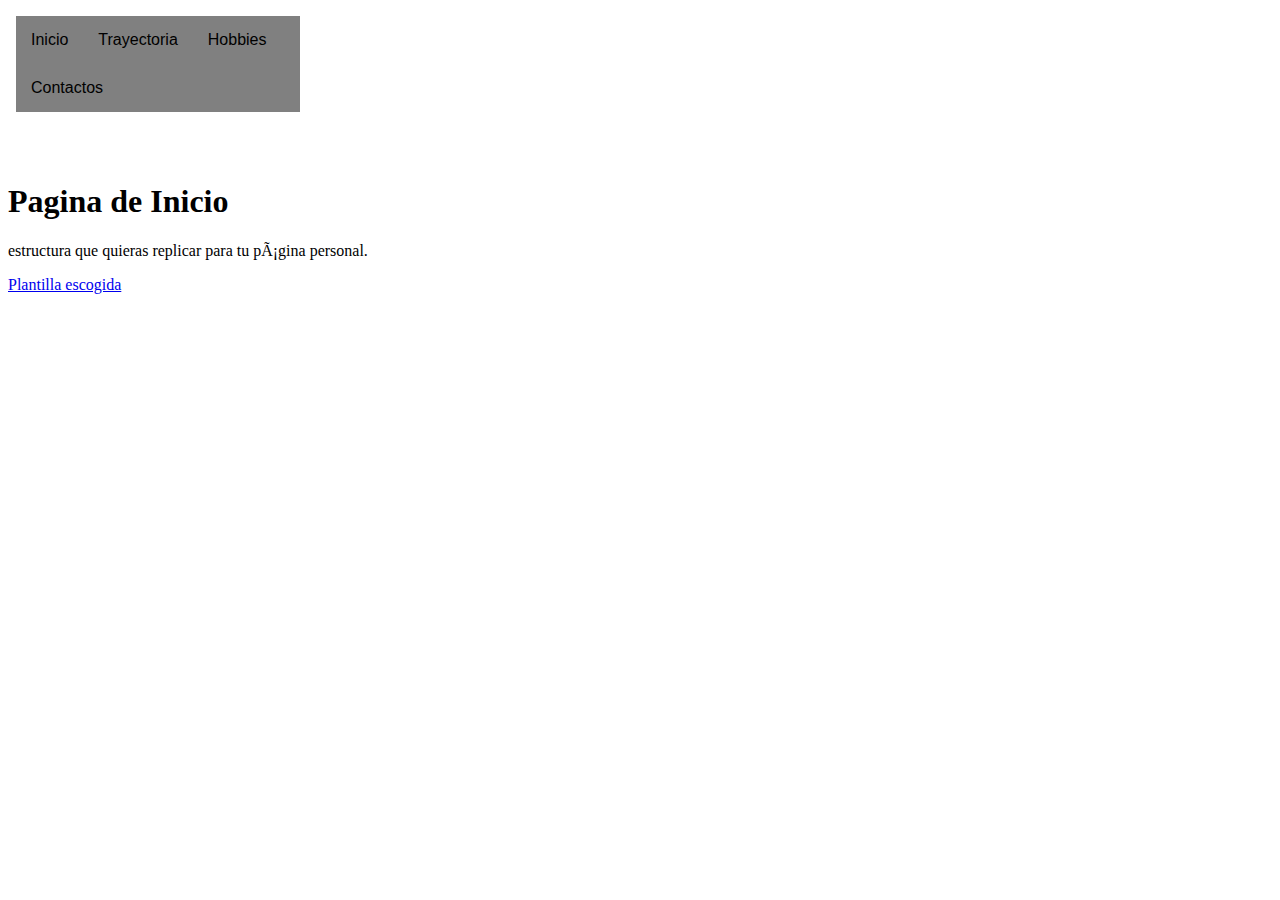
<file: index.html>
<!DOCTYPE html>
<html lang="es">
  <head>
    <meta charset="uft-8">
      <link rel="stylesheet" href="styles.css">
    <title> Inicio</title>
  </head>
    <body>
      <object
       data="navbar.html"
       type="text/html"
       title="Barra de navegacion"
       class="nav-embed">
      </object>
         <h1>Pagina de Inicio</h1>
      <p>estructura que quieras replicar para tu página personal.</p>
      <a href="https://elements.envato.com/es/cultivo-agriculture-website-9H8PHSY">Plantilla escogida</a>
    </body>

</html>
</file>
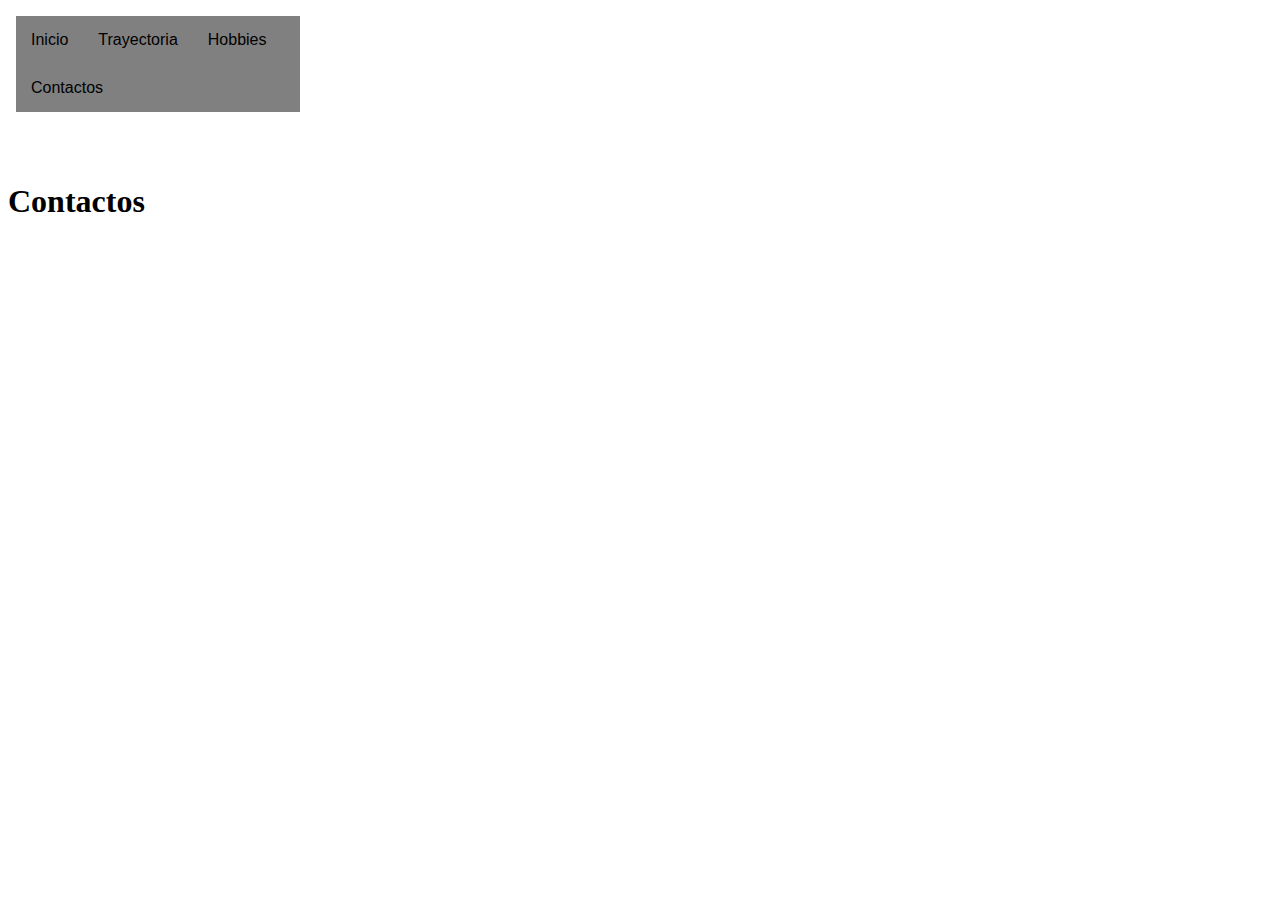
<file: contactos.html>
<!DOCTYPE html>
<html lang="es">
  <head>
    <meta charset="uft-8">
    <title>Mi Contacto</title>
    <link rel="stylesheet" href="styles.css">
  </head>
      <object
       data="navbar.html"
       type="text/html"
       title="Barra de navegacion"
       class="nav-embed">
      </object>
         <h1>Contactos</h1>
    </body>
</html>
</file>
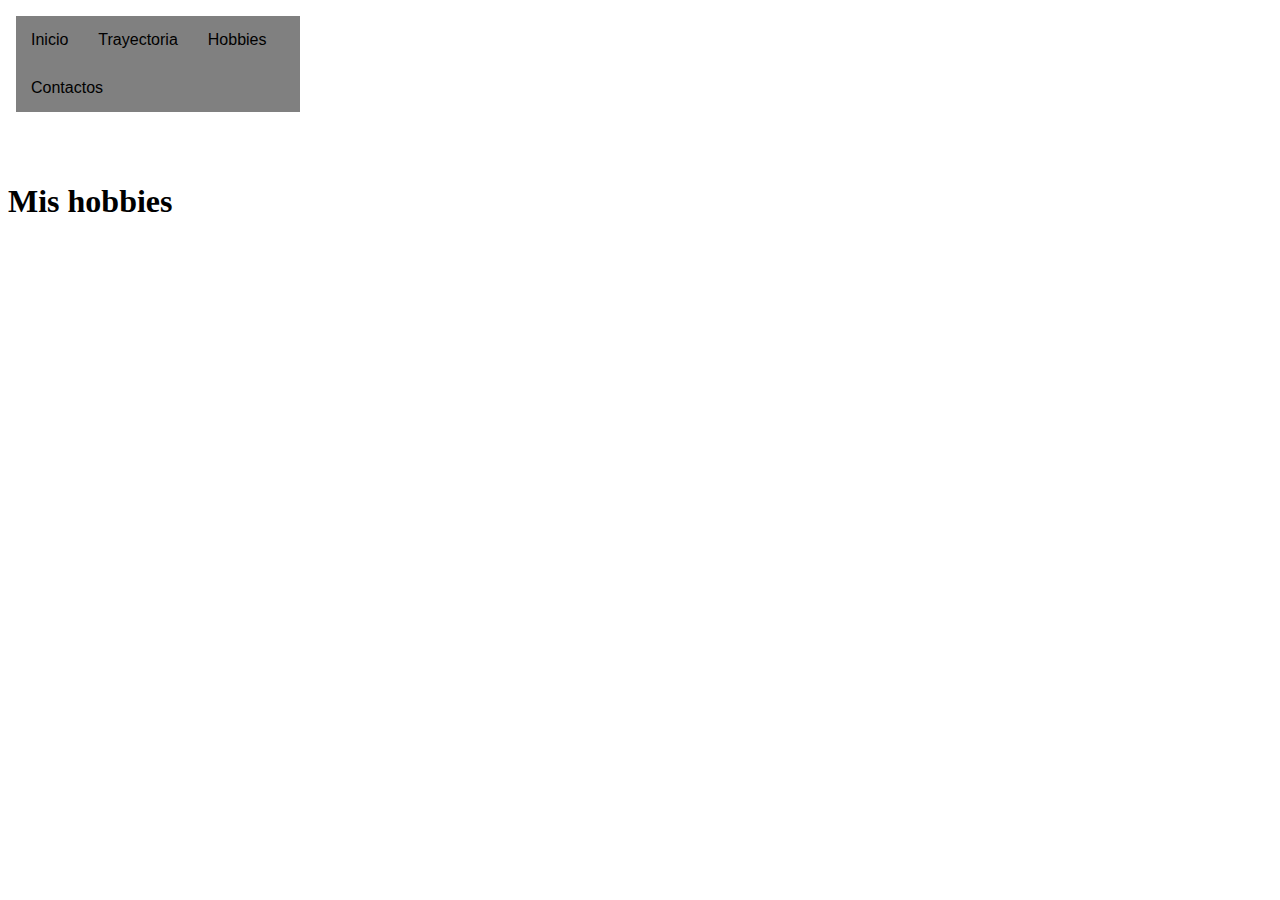
<file: hobbies.html>
<!DOCTYPE html>
<html lang="es">
  <head>
    <meta charset="uft-8">
    <title>Mis Hobbies</title>
 <link rel="stylesheet" href="styles.css">
  </head>
   <object
       data="navbar.html"
       type="text/html"
       title="Barra de navegacion"
       class="nav-embed">
      </object>
         <h1>Mis hobbies</h1>
    </body>
</html>
</file>
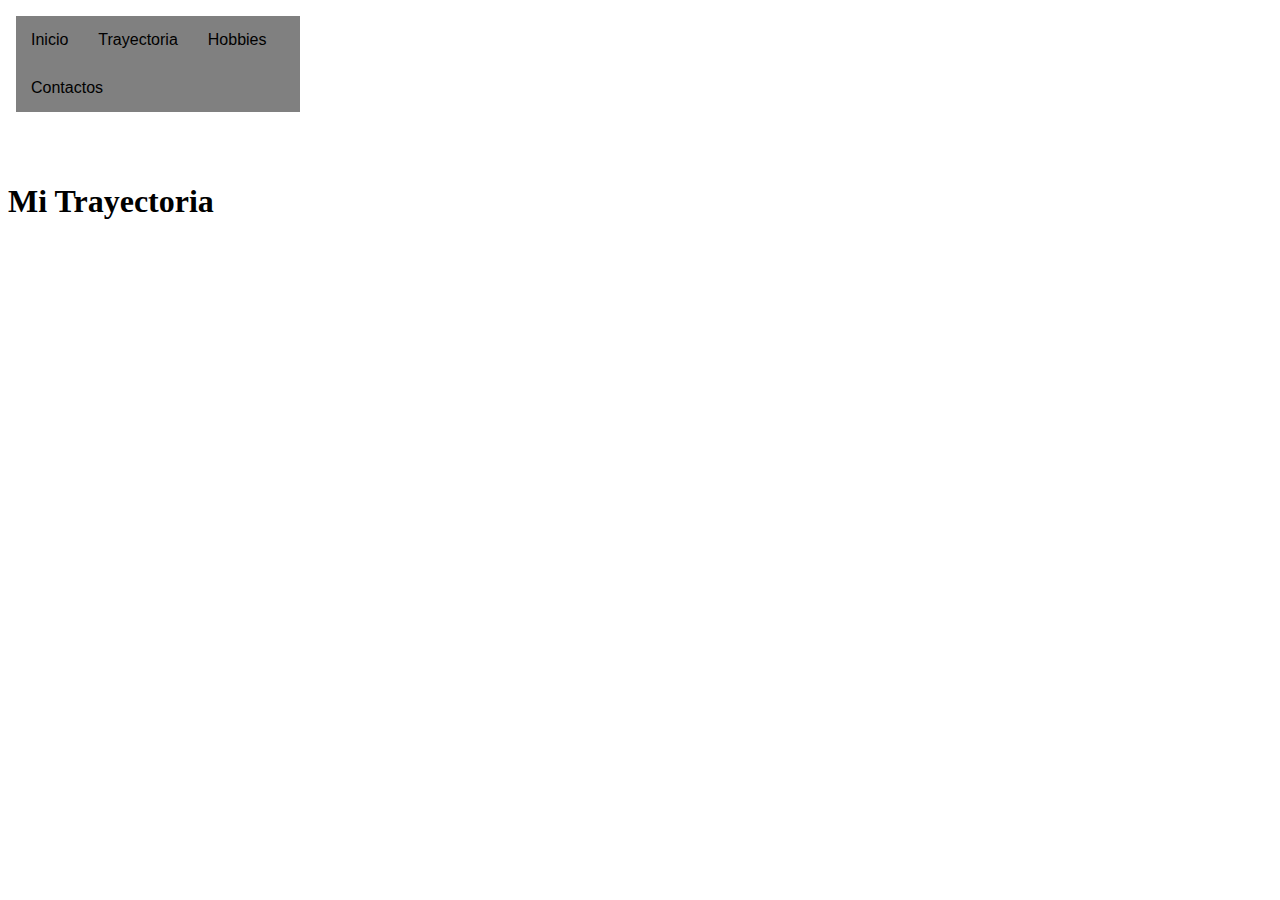
<file: trayectoria.html>
<!DOCTYPE html>
<html lang="es">
  <head>
    <meta charset="uft-8"> 
    <title>Mi Trayectoria</title>
    <link rel="stylesheet" href="styles.css">
  </head>
    <body>
      <object
       data="navbar.html"
       type="text/html"
       title="Barra de navegacion"
       class="nav-embed">
      </object>
         <h1>Mi Trayectoria</h1>
    </body>
</html>
</file>
<file: styles.css>
nav {
             list-style-type: none;
             margin: 0;
             padding: 0;
             overflow: hidden;     
              background-color: gray;       
        }
        a {
            float: left ;
        }
        nav a{
            display: block;
            padding: 15px;
            color: black;
            font-family:Arial, Helvetica, sans-serif;
            text-align: center;
            text-decoration: none;
        }
        nav a:hover{ 
            background-color: honeydew;
            font-size: 30px;
            transition: all 0.5s ease;
            font-size-adjust: 20px;
        }
</file>
